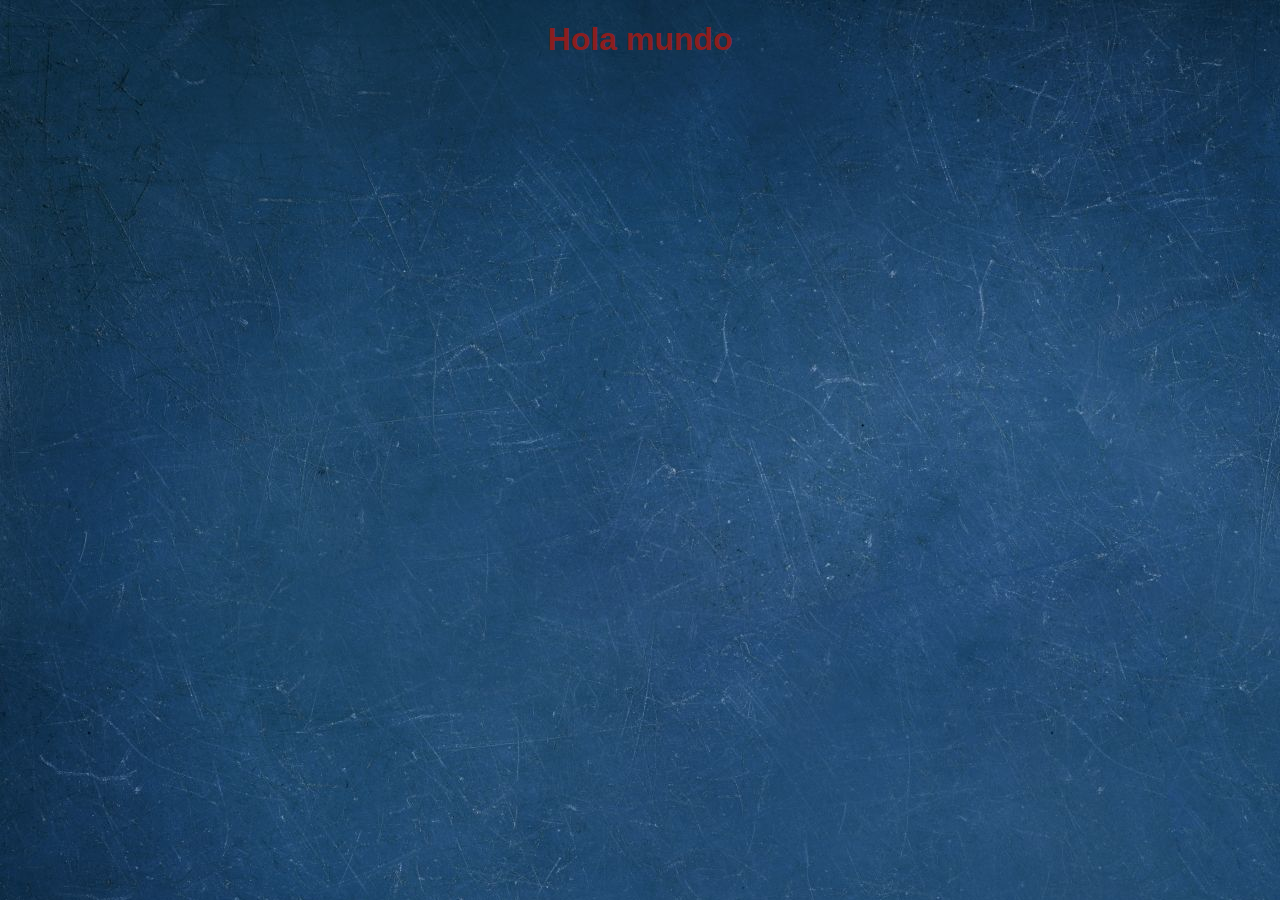
<file: index.html>
<!DOCTYPE html>
<html>
<head>
    <title>HTML, CSS y JS</title>
    <link rel="stylesheet" href="./assets/style/style.css">
</head>
<body>
    <header>
        <h1>Hola mundo</h1>
    </header>
    <main>
    </main>
    <footer>
    </footer>
</body>
</html>
</file>
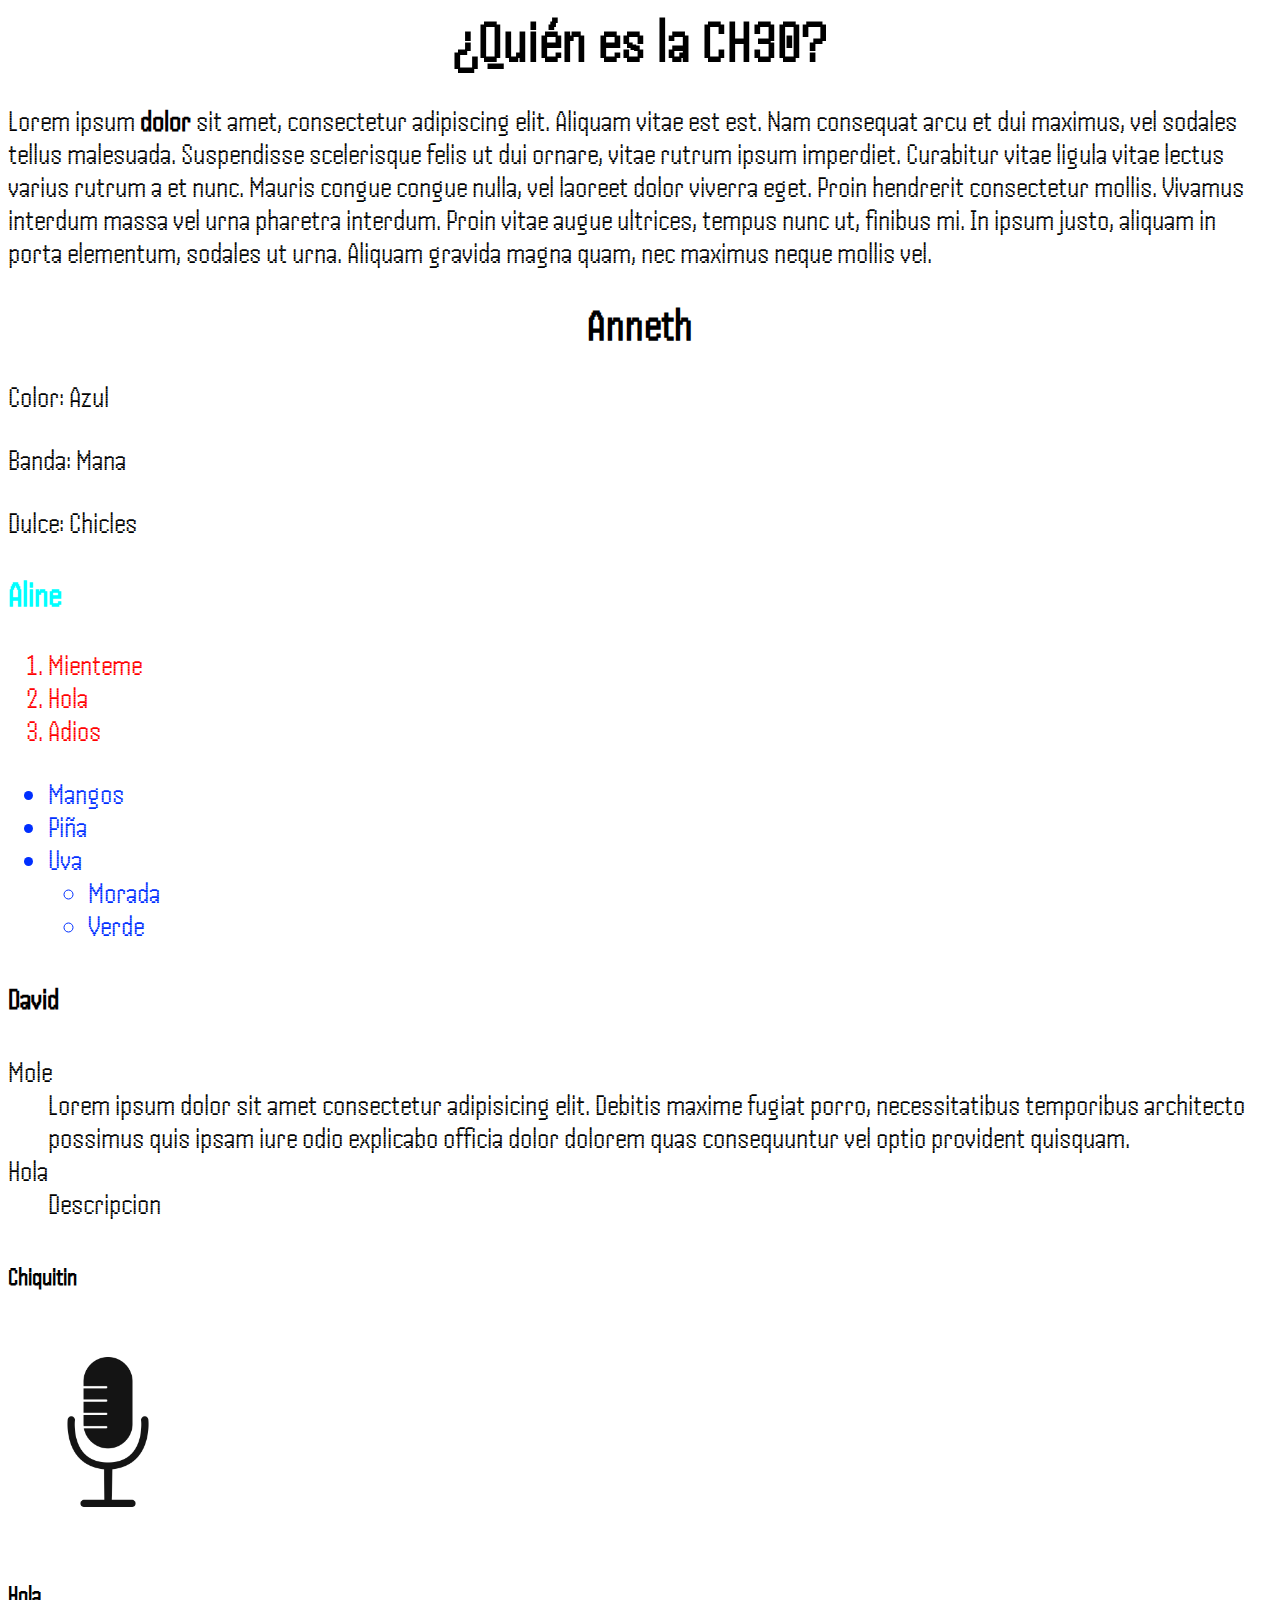
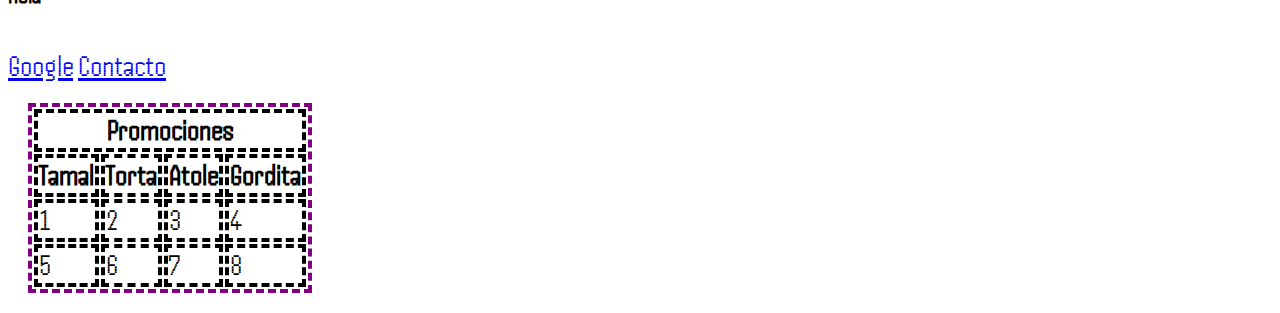
<file: tania/index.html>
<!DOCTYPE html>
<html lang="en">
    <head>
        <meta charset="UTF-8">
        <meta http-equiv="X-UA-Compatible" content="IE=edge">
        <meta name="viewport" content="width-device-width, intial scale=1.0">
        <meta name="description" content="Aquí encontrarás info de CH30">
        <title>Artistas fav de la CH30</title>
        <link rel="icon" href="assets/img/microphone.jpg">
        <link rel="preconnect" href="https://fonts.googleapis.com">
        <link rel="preconnect" href="https://fonts.gstatic.com" crossorigin>
        <link href="https://fonts.googleapis.com/css2?family=Handjet:wght@300&display=swap" rel="stylesheet">
        <link rel="stylesheet" href="assets/styles/styles.css">
    </head>
    <body>
        <h1>¿Quién es la CH30?</h1>
        <p> Lorem ipsum <strong>dolor</strong> sit amet, consectetur adipiscing elit. Aliquam vitae est est. Nam consequat arcu et dui maximus, vel sodales tellus malesuada. Suspendisse scelerisque felis ut dui ornare, vitae rutrum ipsum imperdiet. Curabitur vitae ligula vitae lectus varius rutrum a et nunc. Mauris congue congue nulla, vel laoreet dolor viverra eget. Proin hendrerit consectetur mollis. Vivamus interdum massa vel urna pharetra interdum. Proin vitae augue ultrices, tempus nunc ut, finibus mi. In ipsum justo, aliquam in porta elementum, sodales ut urna. Aliquam gravida magna quam, nec maximus neque mollis vel.</p>
        <h2>Anneth</h2>
            <div>
                <p>Color: Azul</p>
                <p>Banda: Mana</p>
                <p>Dulce: Chicles</p>
            </div>
        <h3>Aline</h3>
            <ol class="lista">
                <li>Mienteme</li>
                <li>Hola</li>
                <li>Adios</li>
            </ol>
            <ul class="lista" id="frutas">
                <li>Mangos</li>
                <li>Piña</li>
                <li>Uva</li>
                <ul>
                    <li>Morada</li>
                    <li>Verde</li>
                </ul>
            </ul>
        <h4>David</h4>
        <dl>
            <dt>Mole</dt>
            <dd>Lorem ipsum dolor sit amet consectetur <!-- Prueba --> adipisicing elit. Debitis maxime fugiat porro, necessitatibus temporibus architecto possimus quis ipsam iure odio explicabo officia dolor dolorem quas consequuntur vel optio provident quisquam.</dd> 
            <dt>Hola</dt>
            <dd>Descripcion</dd>
        </dl>
        <h5>Chiquitin</h5>
        <img src="./assets/img/microphone.jpg" alt="Perrito" width="200px" height="200px">
        <h5>Hola</h5>
        <a href="https://google.com" target="_blank">Google</a>
        <a href="contacto.html" target="_blank">Contacto</a>
        <section>
            <table>
                <thead>
                    <tr>
                        <th colspan="4">Promociones</th>
                    </tr>
                    <tr>                        
                        <th>Tamal</th>
                        <th>Torta</th>
                        <th>Atole</th>
                        <th>Gordita</th>
                    </tr>
                </thead>
                <tbody>
                    <tr>
                        <td>1</td>
                        <td>2</td>
                        <td>3</td>
                        <td>4</td>
                    </tr>
                </tbody>
                <tfoot>
                    <tr>
                        <td>5</td>
                        <td>6</td>
                        <td>7</td>
                        <td>8</td>
                    </tr>
                </tfoot>
            </table>
        </section>
    </body>
</html>
</file>
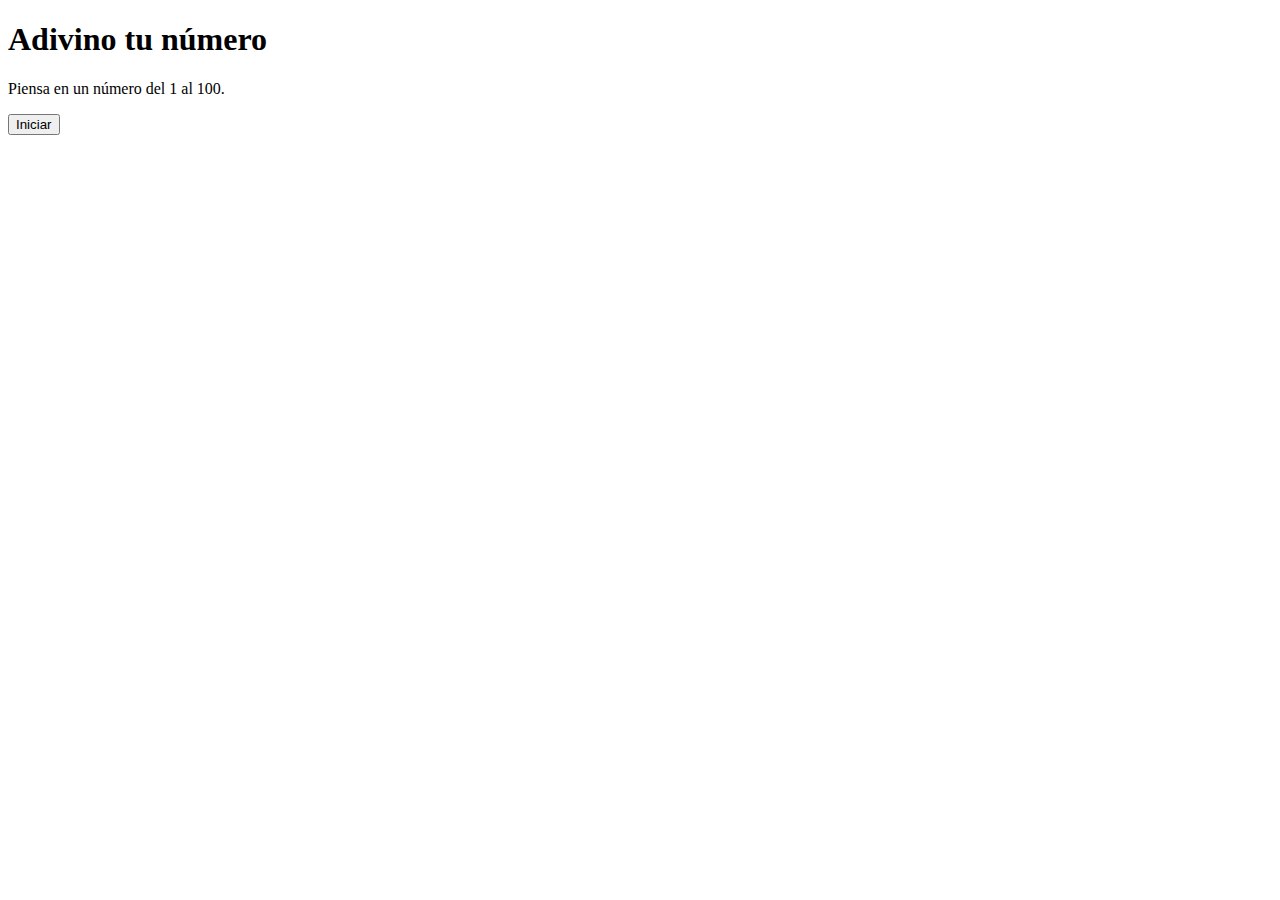
<file: tarea2/index.html>
<!DOCTYPE html>
<html lang="en">

<head>
    <meta charset="UTF-8">
    <meta name="viewport" content="width=device-width, initial-scale=1.0">
    <title>Adivino tu número</title>
    <link href="https://cdn.jsdelivr.net/npm/bootstrap@5.3.1/dist/css/bootstrap.min.css" rel="stylesheet"
        integrity="sha384-4bw+/aepP/YC94hEpVNVgiZdgIC5+VKNBQNGCHeKRQN+PtmoHDEXuppvnDJzQIu9" crossorigin="anonymous">

</head>

<body class="bg-light">

    <body class="bg-light">
        <div class="container text-center py-5">
            <h1>Adivino tu número</h1>
            <p>Piensa en un número del 1 al 100.</p>
            <p id="restartText" style="display: none">Haz click <span id="restart"
                    style="cursor: pointer; color: red;">aquí</span> si deseas reiniciar el juego.</p>
            <div class="d-flex justify-content-center">
                <button id="start" class="btn btn-primary">Iniciar</button>
            </div>
            <div id="gameArea" style="display: none;">
                <p>¿Tu número es <b><span id="guessDisplay"></span></b>?</p>
                <button id="lower" class="btn btn-secondary m-2">Menor</button>
                <button id="higher" class="btn btn-secondary m-2">Mayor</button>
                <button id="correct" class="btn btn-success m-2">Correcto</button>
            </div>
            <p id="result" style="display: none;">Tu número es <b><span id="guessedNum"></span></b>, excelente decisión.
            </p>
        </div>

        <script>
            let min = 1;
            let max = 100;
            let guess;

            //Nota: el código funciona sin asignar los elementos, pero es buena práctica hacerlo
            const start = document.querySelector("#start");
            const gameArea = document.querySelector("#gameArea");
            const guessDisplay = document.querySelector("#guessDisplay");
            const lower = document.querySelector("#lower");
            const higher = document.querySelector("#higher");
            const correct = document.querySelector("#correct");
            const result = document.querySelector("#result");
            const guessedNum = document.querySelector("#guessedNum");
            const restart = document.querySelector("#restart");
            const restartText = document.querySelector("#restartText");

            start.addEventListener("click", () => {
                gameArea.style.display = "block";
                restartText.style.display = "block";
                start.style.display = "none";
                makeGuess();
            });

            lower.addEventListener("click", () => {
                max = guess - 1;
                makeGuess();
            });

            higher.addEventListener("click", () => {
                min = guess + 1;
                makeGuess();
            });

            correct.addEventListener("click", () => {
                result.style.display = "block";
                guessedNum.textContent = guess;
                gameArea.style.display = "none";
            });

            restart.addEventListener("click", () => {
                gameArea.style.display = "none";
                result.style.display = "none";
                start.style.display = "block";
                restartText.style.display = "none";
                min = 1;
                max = 100;
            });

            function makeGuess() {
                guess = Math.floor((min + max) / 2);
                guessDisplay.textContent = guess;
            }
        </script>
        <script src="https://cdn.jsdelivr.net/npm/bootstrap@5.3.1/dist/js/bootstrap.bundle.min.js"
            integrity="sha384-HwwvtgBNo3bZJJLYd8oVXjrBZt8cqVSpeBNS5n7C8IVInixGAoxmnlMuBnhbgrkm"
            crossorigin="anonymous"></script>

    </body>

</html>
</file>
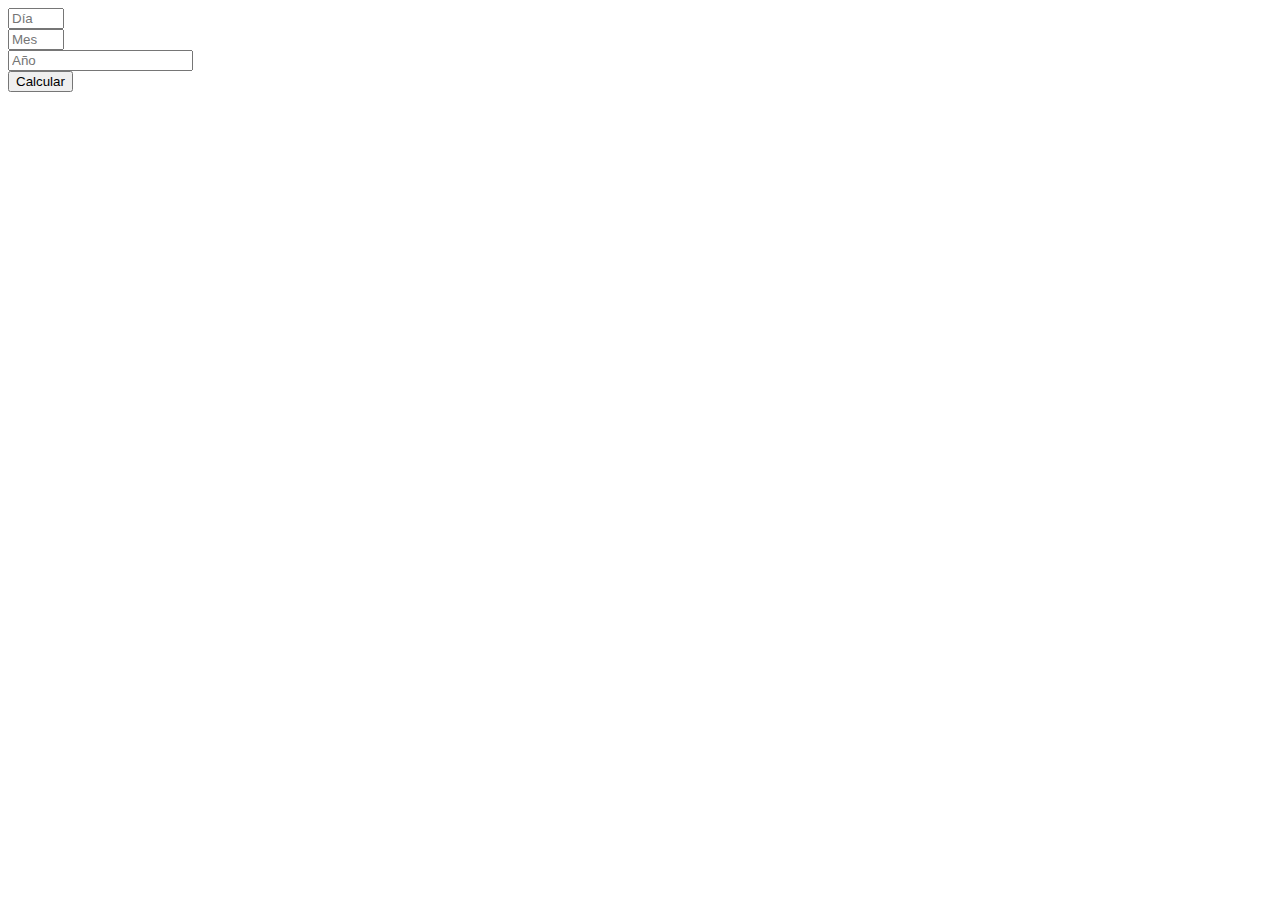
<file: tarea3/index.html>
<!DOCTYPE html>
<html lang="en">

<head>
    <meta charset="UTF-8">
    <meta name="viewport" content="width=device-width, initial-scale=1.0">
    <title>Document</title>
    <link href="https://cdn.jsdelivr.net/npm/bootstrap@5.3.1/dist/css/bootstrap.min.css" rel="stylesheet"
        integrity="sha384-4bw+/aepP/YC94hEpVNVgiZdgIC5+VKNBQNGCHeKRQN+PtmoHDEXuppvnDJzQIu9" crossorigin="anonymous">
</head>

<body class="bg-light">
    <div class="container text-center py-5">
        <form class="row g-3" action="" onsubmit="workday()">
            <div class="col-md-4">
                <input id="day" type="number" required class="form-control" placeholder="Día" min="1" max="31" step="1"
                    pattern="[1-9][0-9]+">
            </div>
            <div class="col-md-4">
                <input id="month" type="number" required class="form-control" placeholder="Mes" min="1" max="12"
                    step="1" pattern="[1-9][0-9]+">
            </div>
            <div class="col-md-4">
                <input id="year" type="number" required class="form-control" placeholder="Año" min="1583" step="1"
                    pattern="[0-9]*">
            </div>
            <div class="col-12">
                <button type="submit" class="btn btn-primary">Calcular</button>
            </div>
        </form>
        <h1 class="mt-3" id="result"></h1>
    </div>

    <script>
        //pass by reference (object)
        let day = document.querySelector("#day")
        let year = document.querySelector("#year")
        let month = document.querySelector("#month")
        let limite;

        document.querySelectorAll("input").forEach(item => {
            item.addEventListener("input", event => {
                // item.value = item.value.replace(/^0+|[^\d]/g, ''); // Por alguna razón no funciona con inputs tipo number
                switch (parseInt(month.value)) {
                    case 2:
                        (parseInt(year.value) % 4 == 0 && parseInt(year.value) % 100) || parseInt(year.value) % 400 == 0 ? limite = 29 : limite = 28; break;
                    case 4: case 6: case 9: case 11:
                        limite = 30; break;
                    default:
                        limite = 31; break;
                }
                if (parseInt(year.value) < 0) year.value = 0;
                if (parseInt(month.value) < 1) month.value = 1;
                if (parseInt(month.value) > 12) month.value = 12;
                if (parseInt(day.value) < 1) day.value = 1;
                if (parseInt(day.value) > limite) day.value = limite;
            })
        })

        function workday() {
            event.preventDefault()
            const weekday = ["Domingo, fin de semana", "Lunes, día laborable", "Martes, día laborable", "Miércoles, día laborable", "Jueves, día laborable", "Viernes, día laborable", "Sábado, fin de semana"];
            const date = new Date(`${year.value} ${month.value} ${day.value}`)
            date.setFullYear(year.value)
            document.querySelector("#result").innerHTML = weekday[date.getDay()]
        }
    </script>
    <script src="https://cdn.jsdelivr.net/npm/bootstrap@5.3.1/dist/js/bootstrap.bundle.min.js"
        integrity="sha384-HwwvtgBNo3bZJJLYd8oVXjrBZt8cqVSpeBNS5n7C8IVInixGAoxmnlMuBnhbgrkm"
        crossorigin="anonymous"></script>
</body>

</html>
</file>
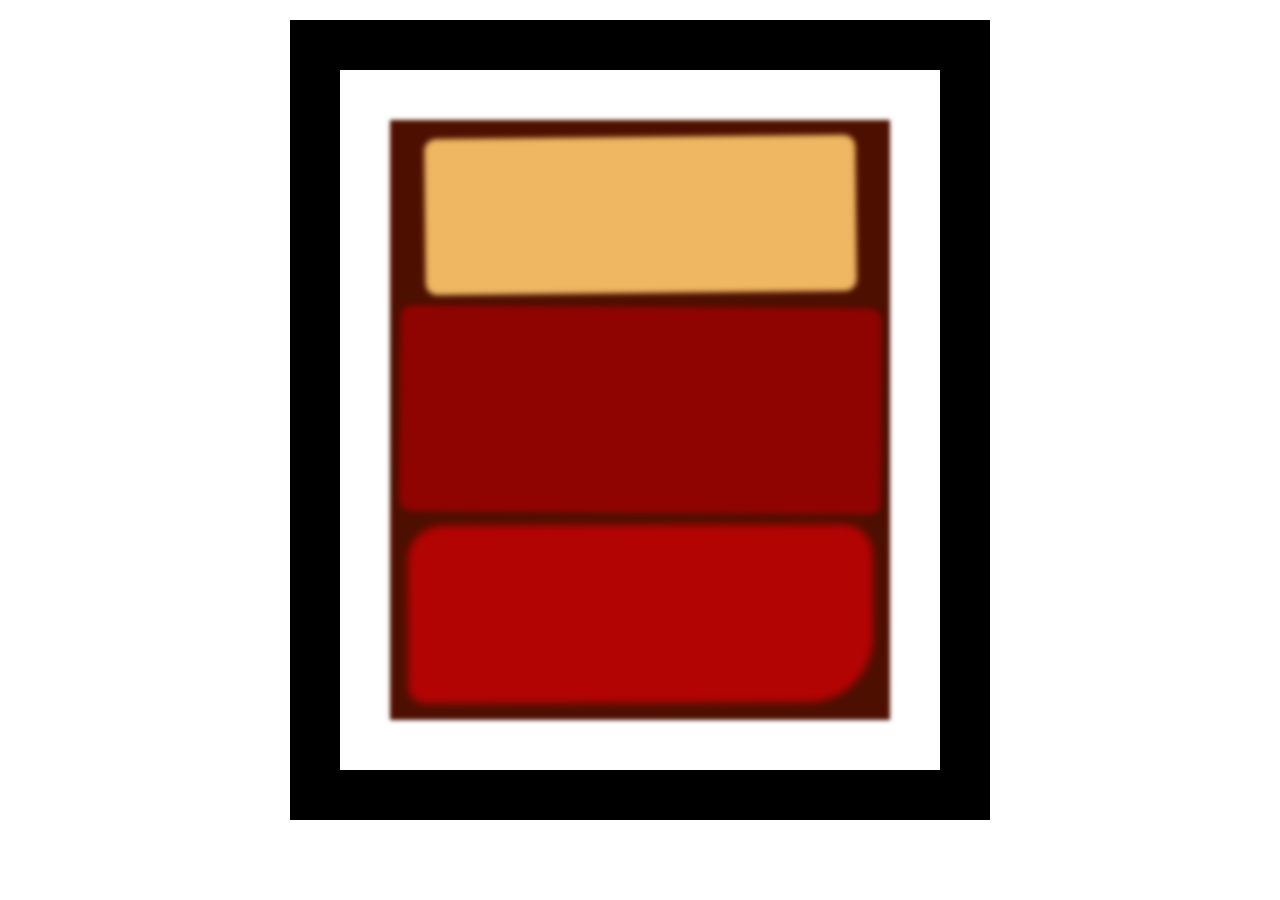
<file: tania/boxmodel/index.html>
<!DOCTYPE html>
<html lang="en">
  <head>
    <meta charset="UTF-8">
    <title>Rothko Painting</title>
    <link href="./styles.css" rel="stylesheet">
  </head>
  <body>
    <div class="frame">
      <div class="canvas">
        <div class="one"></div>
        <div class="two"></div>
        <div class="three"></div>
      </div>
    </div>
  </body>
</html>
</file>
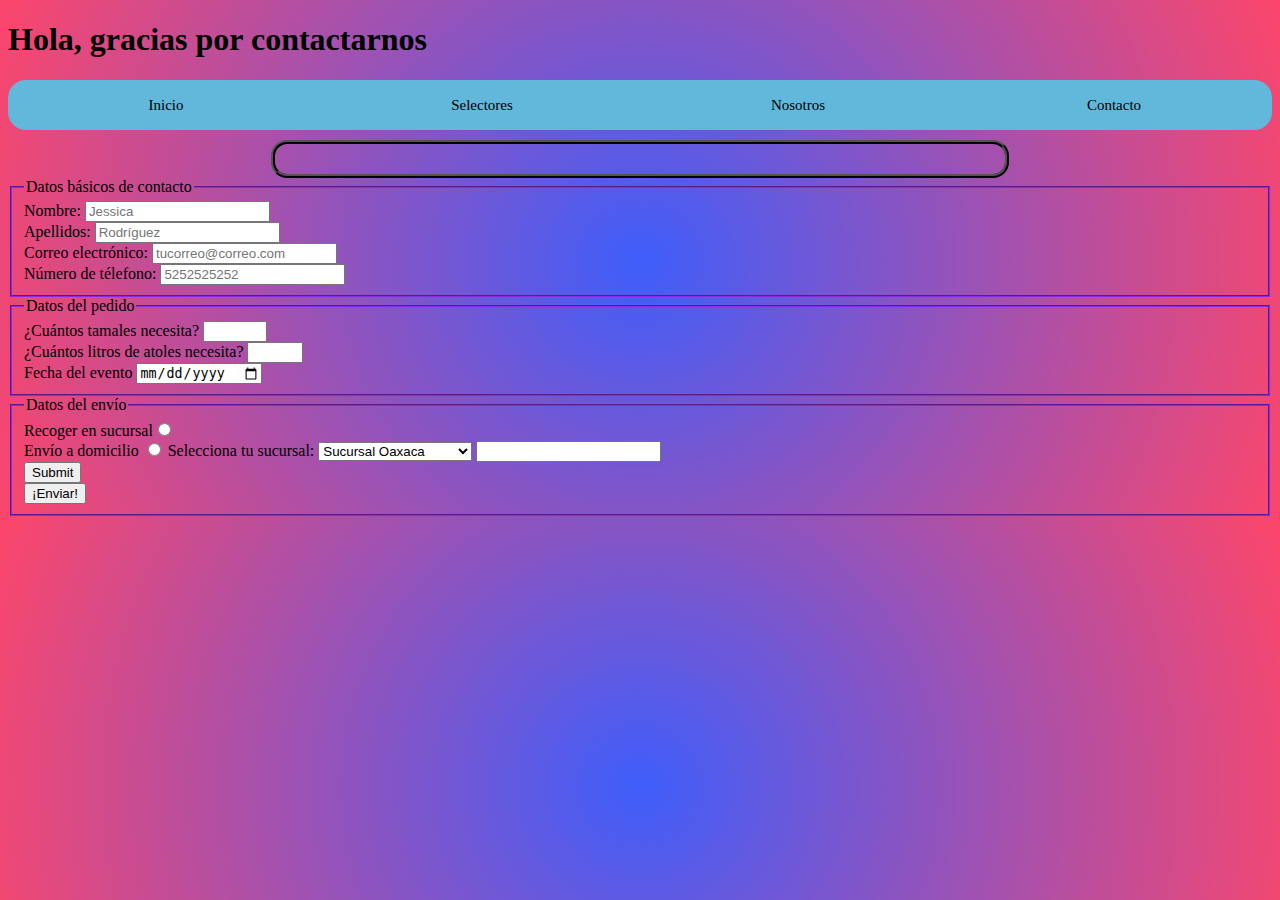
<file: tania/contacto.html>
<!DOCTYPE html>
<html lang="en">
<head>
    <meta charset="UTF-8"> <meta name="viewport" content="width=device-width, initial-scale=1.0">
    <title>Document</title>
    <link rel="stylesheet" href="assets/styles/contacto.css">
</head>
<body>
    <header>
        <h1> Hola, gracias por contactarnos</h1>
        <nav>
            <ul>
                <li><a href="index.html">Inicio</a></li>
                <li><a href="ej1css.html">Selectores</a></li>
                <li><a href="sobremi.html">Nosotros</a></li>
                <li><a href="#">Contacto</a></li>
            </ul>
        </nav>
        <main>
            <section>
                <form action="" method="post"></form> <!-- Action y method son atributos principales para los formularios-->
                <fieldset> <!-- Agrupar por campos -->
                    <legend> Datos básicos de contacto </legend>
    
                    <label for="">Nombre:</label>
                    <input id="nombre" name="nombre" type="text" placeholder="Jessica" required> <br>
                    Apellidos: <input type="text" placeholder="Rodríguez"><br>
                    Correo electrónico: <input type="email" placeholder="tucorreo@correo.com" required><br>
                    Número de télefono: <input type="tel" placeholder="5252525252">
    
                </fieldset>
    
                <fieldset>
                    <legend> Datos del pedido </legend>
                    ¿Cuántos tamales necesita? <input type="number" min="20" max="500" required><br>
                    ¿Cuántos litros de atoles necesita? <input type="number" min="4" max="40"><br>
                    Fecha del evento <input type="date"><br>
                </fieldset>
                <fieldset>
                    <legend> Datos del envío </legend>
    
                    <label for="sucursal">Recoger en sucursal<input type="radio" id="sucursal" name="tipo-de-envio"></label> <br>
                    <label for="envio">Envío a domicilio <input type="radio" id="envio" name="tipo-de-envio"></label>
    
                    
                    <!-- Nuestro usuario hace scroll infinito hasta encontrar la opción deseada -->
                    Selecciona tu sucursal: <select name="" id="">
                        <option value="Sucursal Oaxaca"> Sucursal Oaxaca </option>
                        <option value=""> Sucursal Mérida </option>
                        <option value=""> Sucursal Ecatepec </option>
                        <option value=""> Sucursal casa de Mau </option>
                        <option value=""> Sucursal Guadalajara </option>
                    </select>
    
                    <input list="sucursales">
                    <datalist id="sucursales">
                        <option value="Sucursal Oaxaca"> Sucursal Oaxaca </option>
                        <option value="Sucursal Mérida"> Sucursal Mérida </option>
                        <option value="Sucursal Ecatepec"> Sucursal Ecatepec </option>
                        <option value="Sucursal casa de Mau"> Sucursal casa de Mau </option>
                        <option value="Sucursal Guadalajara"> Sucursal Guadalajara </option>
                    </datalist><br>
                    
                    <input type="submit"><br>
                    <button type="submit"> ¡Enviar!</button>
                </fieldset>
    
            </section> 
        </main>
    
    
    </body>
    </html>
</file>
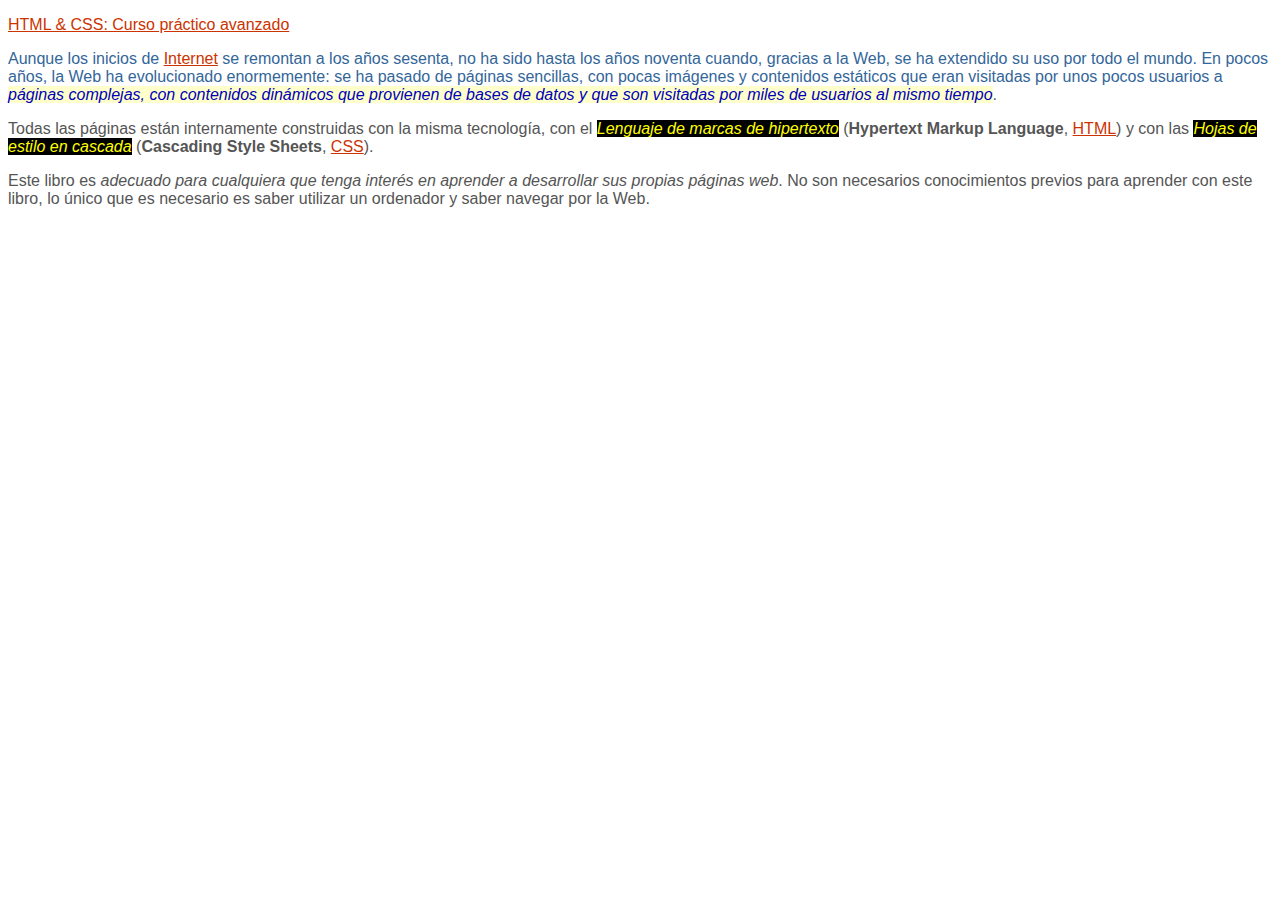
<file: tania/ej1css.html>
<!DOCTYPE html>
<html>
<head>
<meta charset="utf-8" />
<link rel="stylesheet" href="assets/styles/ej1css.css">
<title>Ejercicio de selectores</title>
<style>
/* Todos los elementos de la página 
Tamaño de fuente: 16px
Familia de fuentes:Arial, Helvetica, sans-serif;

Todos los párrafos de la página 
color: #555;

 Todos los párrafos contenidos en #primero 
color: #369;

Todos los enlaces la página 
color: #C30;

 Los elementos <em> contenidos en #primero 
  color: #0000BB;
  background-color: #FFFFCC;

Todos los elementos <em> con la clase "especial" en toda la pagina 
  color: #FFFF00;
  background: #000000;

Todos los elementos <span> contenidos en la clase "normal" 
  font-weight: bold;
} */ 
</style>

</head>

<body>

<div id="primero">
<p>
<a href="http://publicacionesaltaria.com/es/tienda/112-html-css-curso-practico.html">HTML &amp; CSS: Curso práctico avanzado</a>
</p>

<p>
Aunque los inicios de <a href="https://es.wikipedia.org/wiki/Internet">Internet</a> se remontan a los años sesenta, no ha sido hasta los años noventa cuando, gracias a la Web, se ha extendido su uso por todo el mundo. En pocos años, la Web ha evolucionado enormemente: se ha pasado de páginas sencillas, con pocas imágenes y contenidos estáticos que eran visitadas por unos pocos usuarios a <em>páginas complejas, con contenidos dinámicos que provienen de bases de datos y que son visitadas por miles de usuarios al mismo tiempo</em>.
</p>
</div>

<div id="segundo" class="normal">
<p>
Todas las páginas están internamente construidas con la misma tecnología, con el <em class="especial">Lenguaje de marcas de hipertexto</em> (<span>Hypertext Markup Language</span>, <a href="https://es.wikipedia.org/wiki/HTML">HTML</a>) y con las <em class="especial">Hojas de estilo en cascada</em> (<span>Cascading Style Sheets</span>, <a href="https://es.wikipedia.org/wiki/CSS">CSS</a>).
</p>

<p>
Este libro es <em>adecuado para cualquiera que tenga interés en aprender a desarrollar sus propias páginas web</em>. No son necesarios conocimientos previos para aprender con este libro, lo único que es necesario es saber utilizar un ordenador y saber navegar por la Web.
</p>
</div>

</body>
</html>
</file>
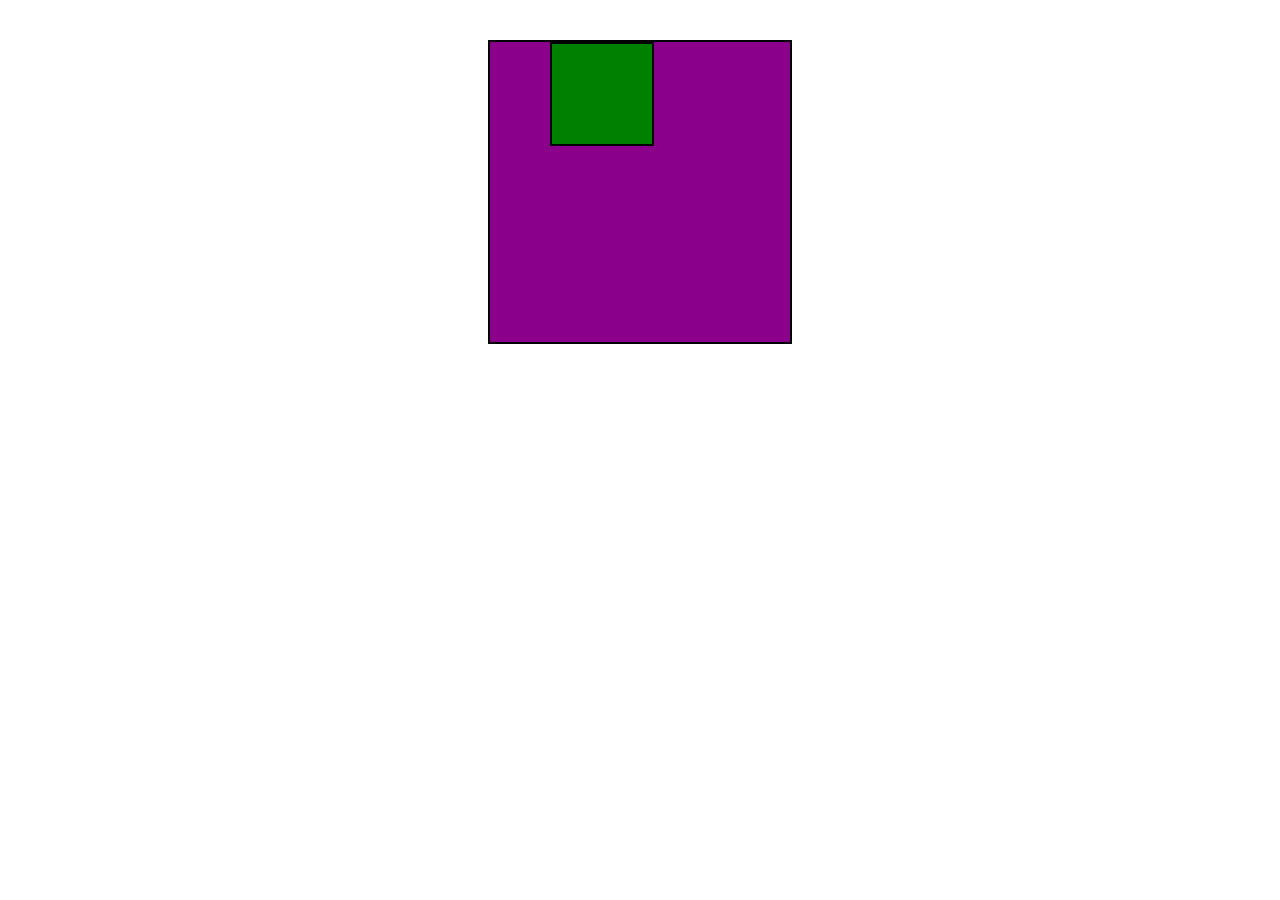
<file: tania/position.html>
<!DOCTYPE html>
<html lamg="en">
<head>
    <meta charset="UTF-8">
    <meta name="viewport" content="width=device-width, initial-scale=1.0">
    <link rel="stylesheet" href="./assets/styles/position.css">
</head>
<body>
    <!-- <div class="box" id="lonely-box"></div>
    <div class="box" id="one">Uno</div>
    <div class="box" id="two">Dos</div>
    <div class="box" id="three">Tres</div>
    <div class="box" id="four">Cuatro</div> -->
    <div class="father">
        <div class="child"></div>
    </div>
</body>
</html>
</file>
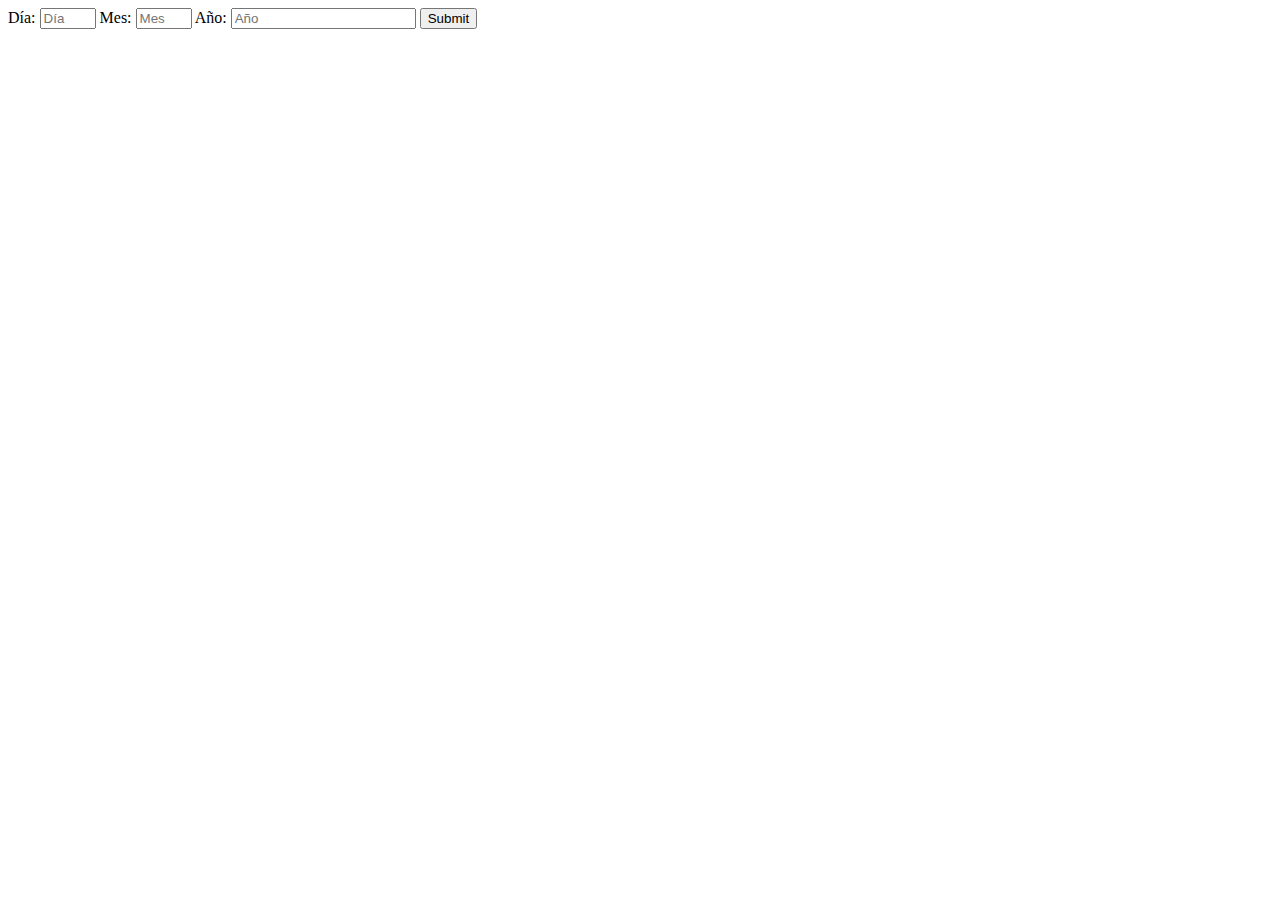
<file: tarea3/tarea3.html>
<!DOCTYPE html>
<html lang="en">

<head>
    <meta charset="UTF-8">
    <meta name="viewport" content="width=device-width, initial-scale=1.0">
    <title>Document</title>
</head>

<body>
    <form action="" onsubmit="workday()">
    Día: <input id="day" type="number" required placeholder="Día" min="1" max ="31" step="1" pattern="[1-9][0-9]*"
        onkeypress="return (event.charCode != 8 && event.charCode == 0 || (event.charCode >= 48 && event.charCode <= 57))"/>
    Mes: <input id="month" type="number" required placeholder="Mes" min="1" max="12" step="1" pattern="[1-9][0-9]*"
        onkeypress="return (event.charCode != 8 && event.charCode == 0 || (event.charCode >= 48 && event.charCode <= 57))"/>
    Año: <input id="year" type="number" required placeholder="Año" min="0" step="1" pattern="\d+" onkeypress="return (event.charCode != 8 && event.charCode == 0 || (event.charCode >= 48 && event.charCode <= 57))"/>
        <input type="submit" value="Submit">
    </form>
    <p></p>

    <script>
        //pass by reference (object)
        let day = document.querySelector("#day")
        let year = document.querySelector("#year")
        let month = document.querySelector("#month")
        let limite;

        document.querySelectorAll("input").forEach(item => {
            item.addEventListener("input", event => {
                switch (parseInt(month.value)) {
                    case 2:
                        (parseInt(year.value) % 4 == 0 && parseInt(year.value) % 100) || parseInt(year.value) % 400 == 0 ? limite = 29 : limite = 28; break;
                    case 4: case 6: case 9: case 11:
                        limite = 30; break;
                    default:
                        limite = 31; break;
                }
                if (parseInt(year.value) < 0) year.value = 0;
                if (parseInt(month.value) < 1) month.value = 1;
                if (parseInt(month.value) > 12) month.value = 12;
                if (parseInt(day.value) < 1) day.value = 1;
                if (parseInt(day.value) > limite) day.value = limite;
            })
            // item.addEventListener("keypress", event =>{
            //     console.log(event)
            //     return (event.charCode != 8 && event.charCode == 0 || (event.charCode >= 48 && event.charCode <= 57))
            // })
        })

        function workday() {
            event.preventDefault()
            const weekday = ["Domingo, fin de semana","Lunes, día laborable","Martes, día laborable","Miércoles, día laborable","Jueves, día laborable","Viernes, día laborable","Sábado, fin de semana"];
            const fecha = new Date(`${year.value} ${month.value} ${day.value}`)
            document.querySelector("p").innerHTML = weekday[fecha.getDay()]
        }

    </script>
</body>

</html>
</file>
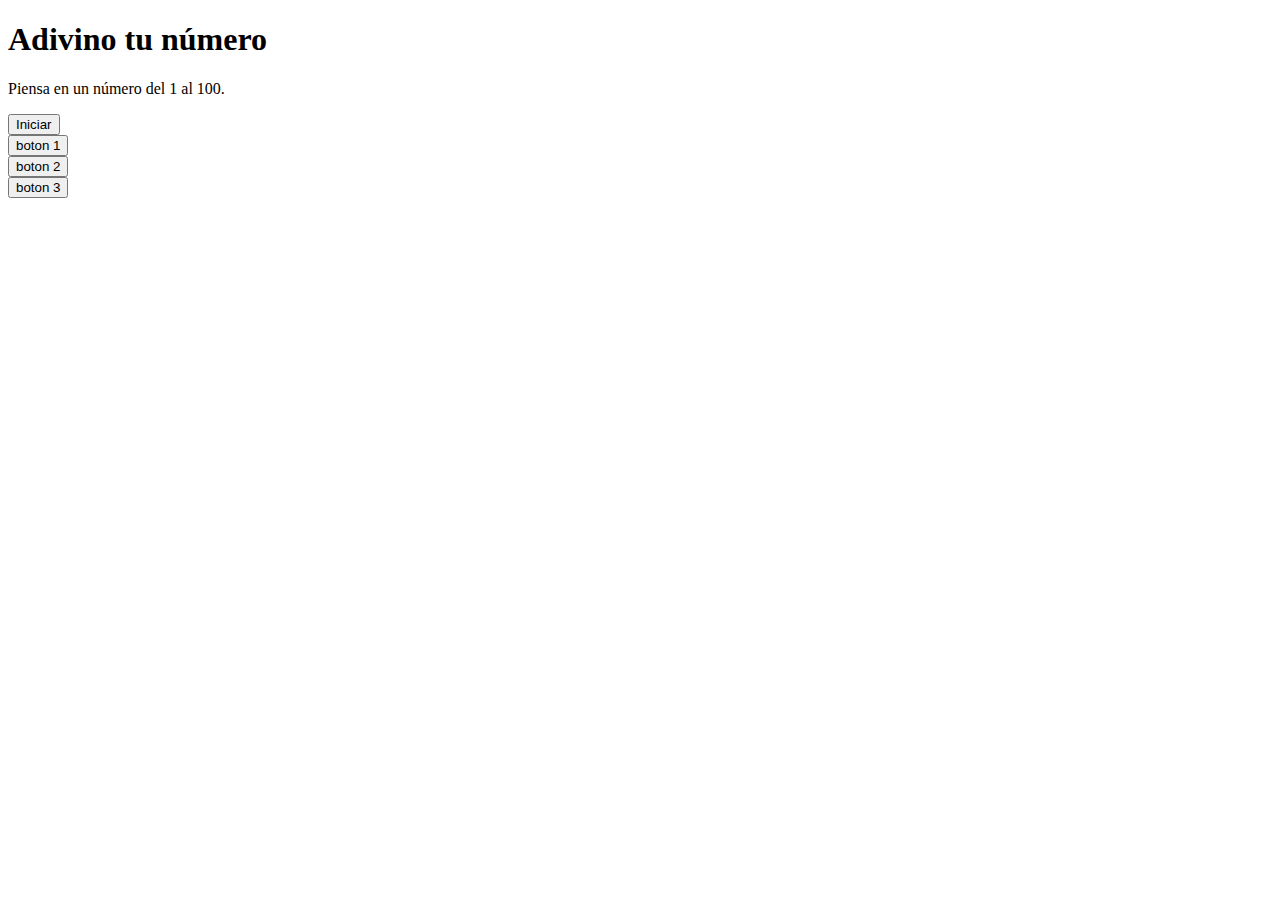
<file: test/test2.html>
<!DOCTYPE html>
<html lang="en">

<head>
    <meta charset="UTF-8">
    <meta name="viewport" content="width=device-width, initial-scale=1.0">
    <title>Document</title>
    <link href="https://cdn.jsdelivr.net/npm/bootstrap@5.3.1/dist/css/bootstrap.min.css" rel="stylesheet"
        integrity="sha384-4bw+/aepP/YC94hEpVNVgiZdgIC5+VKNBQNGCHeKRQN+PtmoHDEXuppvnDJzQIu9" crossorigin="anonymous">
</head>

<body>
    <!-- <div class="container text-center d-flex flex-column">
        <button class="btn btn-secondary m-2">Boton 1</button>
        <button class="btn btn-secondary m-2">Boton 2</button>
        <button class="btn btn-secondary m-2">Boton 3</button>
    </div> -->
    <div class="container text-center py-5">
    <h1>Adivino tu número</h1>
    <p>Piensa en un número del 1 al 100.</p>
    <p id="restartText" style="display: none">Haz click <span id="restart"
            style="cursor: pointer; color: red;">aquí</span> si deseas reiniciar el juego.</p>
    <div class="d-flex justify-content-center">
        <button id="start" class="btn btn-primary">Iniciar</button>
    </div>
    <!-- <div class="container d-flex justify-content-center ">
        <div class="row text-center">
            <div class="col-12 col-md-6 col-lg-4 mt-2">
                <button class="btn btn-success">boton 1</button>
            </div>
            <div class="col-12 col-md-6 col-lg-4 mt-2">
                <button class="btn btn-success">boton 2</button>
            </div>
            <div class="col-12 col-md-12 col-lg-4 mt-2">
                <button class="btn btn-success">boton 3</button>
            </div> 
        </div>
    </div>  -->
    <div class="contain d-flex flex-row justify-content-center align-items-center">
        <div class="row d-flex justify-content-center text-center">
            <div class="col-12 col-md-4 col-lg-4 mt-2">
                <button class="btn btn-success">boton 1</button>
            </div>
            <div class="col-12 col-md-4 col-lg-4 mt-2">
                <button class="btn btn-success">boton 2</button>
            </div>
            <div class="col-12 col-md-12 col-lg-4 mt-2">
                <button class="btn btn-success">boton 3</button>
            </div>
        </div>
    </div> 

    </div>
</body>

</html>
</file>
<file: assets/style/style.css>
body {
    background-image: url("../img/papel-pintado-pared.jpg");
    font-family: sans-serif;
}

h1 {
    color:rgb(139, 30, 30);
    text-align: center;
}
</file>
<file: tania/assets/styles/styles.css>
body{
    font-family: 'Handjet', cursive;
    font-size: 30px;
}

.lista{
    color:rgb(255, 0, 0)
}

#frutas{
    color:rgb(0, 47, 255)
}

h1,h2{
    text-align: center;
    margin: 0;
}

h3{
    color:aqua
}

table{
    border: 4px dashed purple;
    margin: 20px;
}

th, td{
    border: 4px dashed black;
}
</file>
<file: tania/boxmodel/styles.css>
.canvas {
    width: 500px;
    height: 600px;
    background-color: #4d0f00;
    overflow: hidden;
    filter: blur(2px);
  }
  
  .frame {
    border: 50px solid black;
    width: 500px;
    padding: 50px;
    margin: 20px auto;
  }
  
  .one {
    width: 425px;
    height: 150px;
    background-color: #efb762;
    margin: 20px auto;
    box-shadow: 0 0 3px 3px #efb762;
    border-radius: 9px;
    transform: rotate(-0.6deg);
  }
  
  .two {
    width: 475px;
    height: 200px;
    background-color: #8f0401;
    margin: 0 auto 20px;
    box-shadow: 0 0 3px 3px #8f0401;
    border-radius: 8px 10px;
    transform: rotate(0.4deg);
  }
  
  .one, .two {
    filter: blur(1px);
  }
  
  .three {
    width: 91%;
    height: 28%;
    background-color: #b20403;
    margin: auto;
    filter: blur(2px);
    box-shadow: 0 0 5px 5px #b20403;
    border-radius: 30px 25px 60px 12px;
    transform: rotate(-0.2deg);
  }
</file>
<file: tania/assets/styles/contacto.css>
body{
    background: rgb(63,94,251);
    background: radial-gradient(circle, rgba(63,94,251,1) 0%, rgba(252,70,107,1) 100%);
}

h1{
    color: ;
}

h1:hover{

}

nav{
    height: 50px; /* Altura de barra de navegación*/
    width: auto; /* El ancho de la barra de navegación se ajusta en automático al contenido dentro de ella */
    background-color: rgb(98, 184, 219);
    display: flex; /* Flexbox, flexible y alineada */
    margin-bottom: 10px; 
    border-radius: 18px; /* Redondea las esquinas de la barra */
}

nav ul{/*  Lista desordenada dentro de un elemento nav*/
    padding: 0; /* Borra el padding (relleno interno). Los li estarán alineados con el borde izquierdo de la barra de nav*/
    list-style-type: none; /* Elimina los bullet points que da ul por default*/
    display: flex; /* Flexbox, permite distribución horizontal de elementos */
    flex: 2; /* El contenedor de la ul ocupará dos partes del espacio disponible de la barra de navegación */
}

nav li {
    display: inline; /* Elementos en línea horizontal */
    text-align: center; 
    flex: 1; /* Cada li ocupará una parte del espacio disponible
 */
}

nav a{
    display: inline-block;/*  Enlaces se comportarán como elementos en línea, pero se podría definir ancho y alto, si es necesario. */
    font-size: 15px; 
    text-decoration: none; /* Elimina el subrayado propio de los enlaces */
    color: black;
}

a[href="../contacto.html"]{ /* Selector de atributo */
    color: brown;
}

form{
    margin: 0 auto;
    width: 700px;
    border: 4px ridge black;
    padding: 15px;
    border-radius: 1em;
    text-align: center;
}

fieldset{
    border-color: blueviolet;
}
</file>
<file: tania/assets/styles/ej1css.css>
*{
    font-size: 16px;
    font-family: Arial, Helvetica, sans-serif;
}

p{
    color: #555;
}

#primero p{
    color: #369;
}

a{
    color: #C30;
}

#primero em{
    color: #0000BB;
    background-color: #FFFFCC;
}

em.especial{
    color: #FFFF00;
    background: #000000;
}

.normal span{
    font-weight: bold;
}
</file>
<file: tania/assets/styles/position.css>
*{
    margin: 0px;
    padding: 0px;
}

.box{
    display: inline-block;
    width: 150px;
    height: 150px;
    background-color: cornflowerblue;
    border: 2px solid black;
}

#lonely-box{
    position: static;
    left: 100px;
    top: 100px;
}

#two{
    position: relative;
    top: 35px;
    left: 50px;
    background-color: crimson;
}

#three{
    position: absolute;
    top: 100px;
    left: 50px;
    background-color: hotpink;
}

.father{
    margin: auto;
    width: 300px;
    height: 300px;
    background-color: darkmagenta;
    border: 2px solid black;
    position: relative;
    top: 40px;
}

.child{
    width: 100px;
    height: 100px;
    background-color: green;
    border: 2px solid black;
    position: absolute;
    left: 60px;
}
</file>
